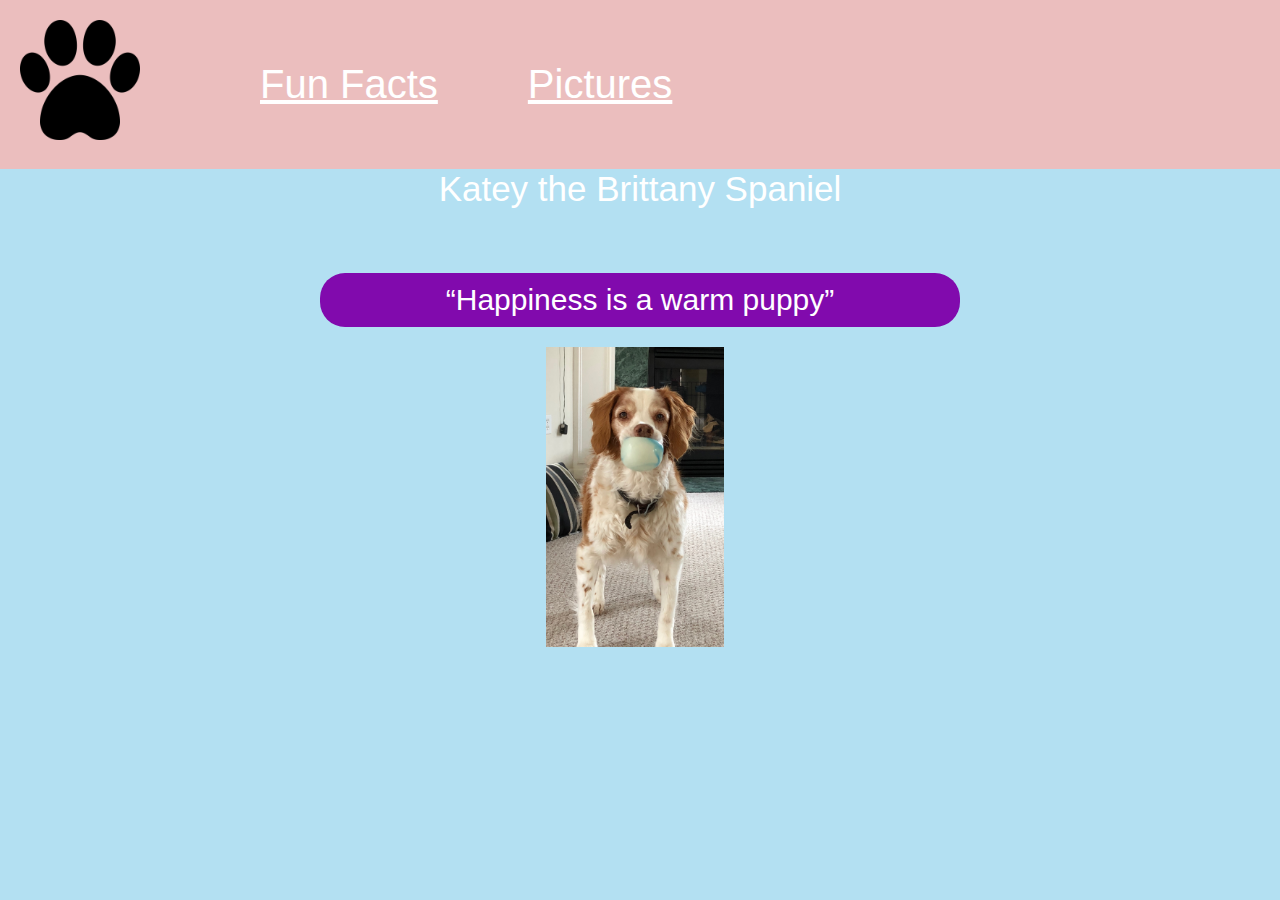
<file: index.html>
<!DOCTYPE html>
<html lang="en">

<head>
    <meta charset="utf-8">
    <title>The Life of Katey</title>
    <link rel="stylesheet" href="css/styles.css">
</head>

<body>
    <header>
        <a href="https://www.lollypop.org/"><img class="logo" src="images/pawprint.png" alt="Lollypop Farm home page" ></a>
        <nav>
            <ul>

                <li> <a href="funfacts.html">Fun Facts</a></li>
                <li><a href="pics.html">Pictures</a></li>
            </ul>
        </nav>
    </header>


    <main>
        <div class="hero text">Katey the Brittany Spaniel</div>


        <div class="p-quote">
            <q>Happiness is a warm puppy</q> 
        
        </div>
         <img class="bottom-img" src="images/kateyball.JPG" alt="Katey Ball">
    </main>
   

</body>
	

</html>
</file>
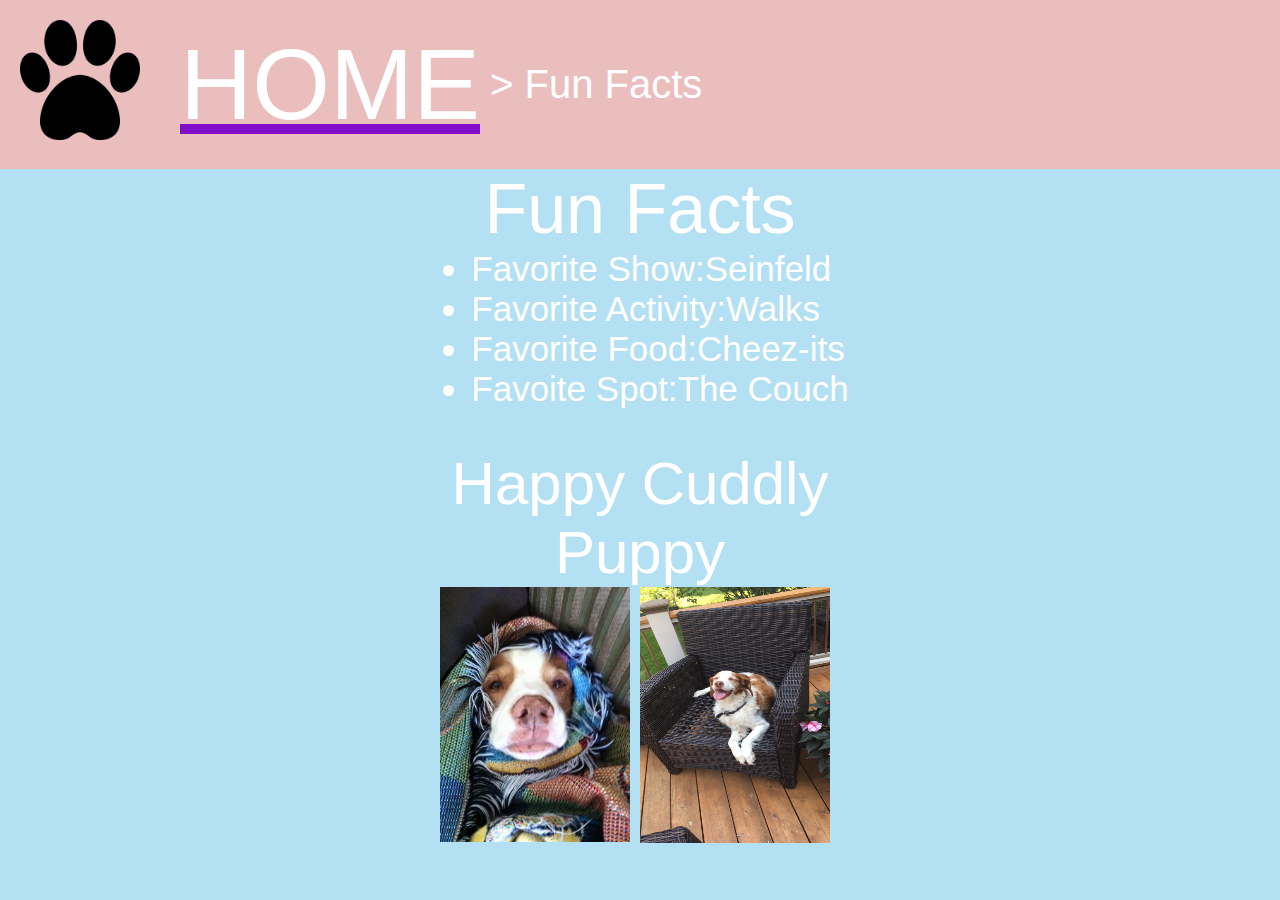
<file: funfacts.html>
<!DOCTYPE html>
<html lang="en">

<head>
    <meta charset="utf-8">
    <title>The Life of Katey > Fun Facts</title>
    <link rel="stylesheet" href="css/styles.css">
</head>

<body>
    <header>
        <a href="https://www.lollypop.org/"><img class="logo" src="images/pawprint.png" alt="Lollypop Farm home page" ></a>
        <a class="main-nav" href="index.html">Home</a>> Fun Facts
         </header>
        <main><h1 class="h1-title">Fun Facts</h1>
        
        <ul class="ul-title" >
            
            <li>Favorite Show:Seinfeld</li>
      
            <li>Favorite Activity:Walks</li>
            
            <li>Favorite Food:Cheez-its</li>
            
            <li>Favoite Spot:The Couch</li>
                
        </ul>
            <br>
            <p id="puppy-paragraph">Happy Cuddly Puppy</p>
        <div class="feature-pics">
            <figure>
                <img src="images/blankethead.JPG" alt="Thanksgiving" width="200">
                
            </figure>
            <figure>
                <img src="images/outside.JPG" alt="Outside"
                     height= "256" width="200">
                
            </figure>

        </div>
   
    </main>
</body>

</html>
</file>
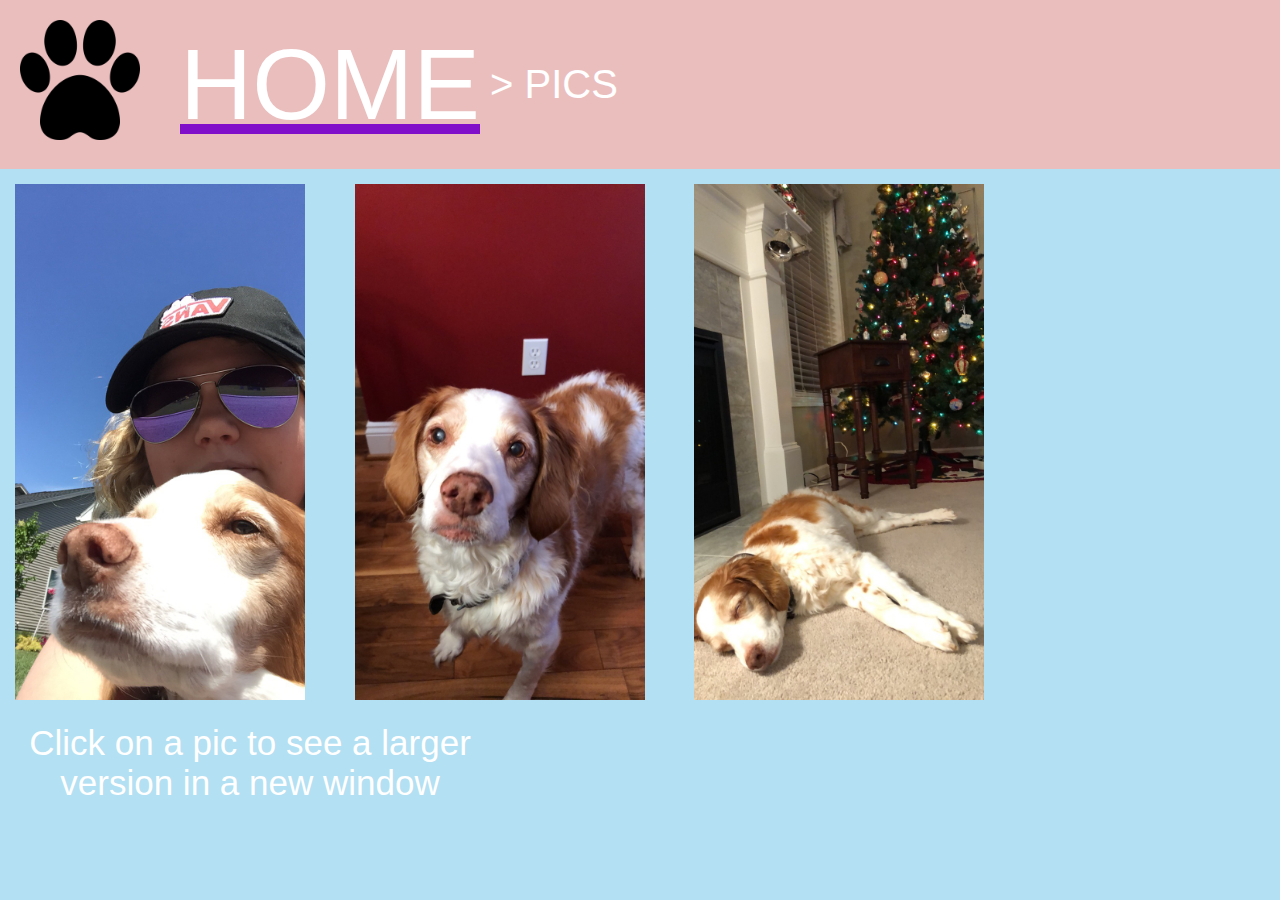
<file: pics.html>
<!DOCTYPE html>
<html lang="en">

<head>
    <meta charset="utf-8">
    <title>The Life of Katey > Pics</title>
    <link rel="stylesheet" href="css/styles.css">
</head>

<body>
    <header>
        <a href="https://www.lollypop.org/"><img class="logo" src="images/pawprint.png" alt="Lollypop Farm home page" height="75"></a>
        <a class="main-nav" href="index.html">Home</a>> PICS
            </header>
    <main>
        <div >
            <a href="/images/selfie.JPG" target="_blank"><img class="image-box" src="images/selfie.JPG" alt="selfie"></a>
            <a href="/images/thanksgiving.JPG" target="_blank"><img class="image-box" src="images/thanksgiving.JPG" alt="thanksgiving"></a>
            <a href="/images/christmas.JPG" target="_blank"><img class="image-box" src="images/christmas.JPG" alt="christmas"></a>
           
            <p id="pics-paragraph" >
                Click on a pic to see a larger version in a new window
            </p>
        </div>
</main>
</body>

</html>
</file>
<file: css/styles.css>
* {
    box-sizing:border-box;
    margin: 0;
}


html {
    color: #ffffff;
    /* set text color to white */
    font-size: 30px;
    font-family: "arial", "sans-serif";
}

body {
    background-color:rgba(135, 206, 235, 0.63);
    background-size:cover;
    background-position: left;
    height: 100vh;
    display: flex;
    flex-direction: column;
    /* use 100% of the view height (vh) so image doesn't repeat, but fills space instead) */
}

h1,
h2 {
    
    font-weight: 400;
}

.h1-title,
.h2-title,
.ul-title {
    margin-left: 100px;
    margin-right: 100px;
    
}


a {
    padding: 0px 10px 0px 0px;
    /* only give some space to the right of anchors (links) */
    color: #ffffff;
    /* set anchor color to white */
}

p {
    width: 75%;
    max-width: 500px;
}

img {
    padding: 0px 10px 0px 0px;
    /* only give some space to the right of images */
}

.image-box {
    width: 25%;
    padding: 15px;
    display: inline-block;
}
#pics-paragraph{
	text-align: center;
}
.feature-pics{
    display: flex;
   justify-content: center
}
#puppy-paragraph{
    text-align: center;
    font-size: 60px
}


.p-quote {
    background-color: #810aad;
    border-radius: 25px;
    padding: 10px;
    width: 50%;
    margin-top: 5%;
    margin-right: 25%;
    margin-left: 25%;
    margin-bottom: 20px;
    text-align: center;
    color: #ffffff;
    font: 300px;
    font-size: 30px;
    display: table
    
    
  
}

.main-nav {
    text-transform: uppercase;
    text-decoration-color: #810ec9;
    font-size: 250%;
}


header nav{
flex:1;

}
header nav ul{
    display:flex;
        justify-content:flex-start;
}

header nav li{
    list-style: none;
    padding: 1em;
    
}
main{
    display: flex;
    align-items: center;
    flex: 1;
    flex-direction: column;
    font-size: 35px;
    
}
.herotext{
    padding:3em;
    display:flex;
    flex-direction: column;
    flex:5;
}
.section-features {
    width: 50%;
    margin-left: 15%;
    margin-right: 15%;
    margin-top: 5%;
    padding: 10px;
    color: #ffffff;
    background-color: rgba(255, 255, 255, 0.2);
    text-align: center;
    
}

.bottom-img {
    height:300px;
    width: auto;
}



.logo{
height:4em;
}
header{
    display:flex;
        align-items:center;
    background-color:#ebbebe;
        font-size: 40px;
}
header nav{
    flex:1;
}

	

@media screen and (max-width:30rem){
    header,
    main,
    footer {
        flex-direction: column;
    }
}
</file>
